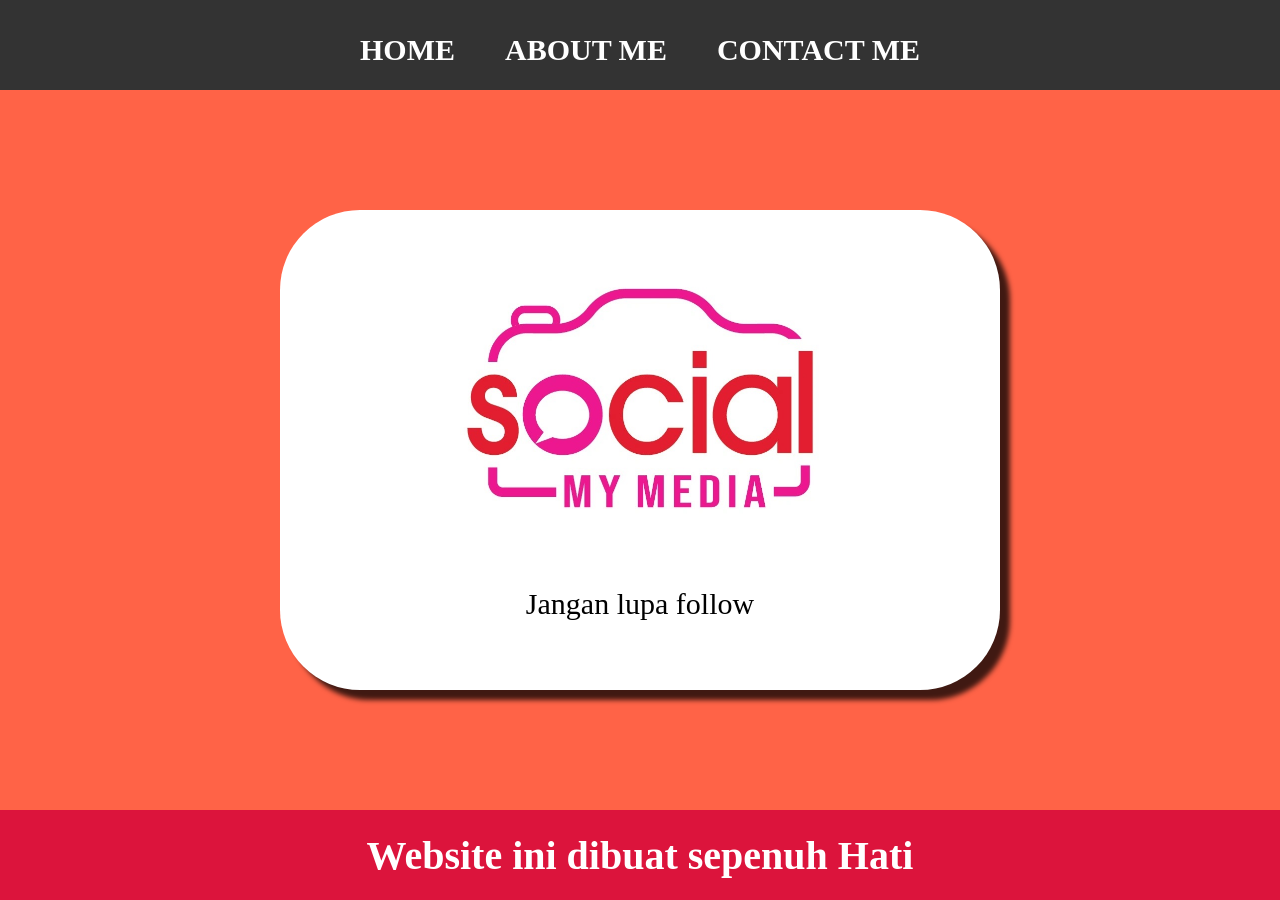
<file: index.html>
<html>
<head>
  <title>Web saya</title>
  <link rel="stylesheet" href="style.css" />
</head>
<body>
<div class="container">
<!-- NAVIGASI BAR -->
<div class="container-navbar">
<ul class="ul-navbar">
<li class="li-navbar">
<a href="#" class="a-navbar">HOME</a>
</li>
<li class="li-navbar">
<a href="about.html" class="a-navbar">ABOUT ME</a>
</li>
<li class="li-navbar">
<a href="contact.html" class="a-navbar">CONTACT ME</a>
</li>
</ul>
</div>
<!-- NAVIGASI BAR SELESAI -->

<!-- CONTENT 1 -->
<div class="container-content">
<a href="https://www.instagram.com/faiz_mstaghfirin?igsh=MWdkemc0bmNlbzM1OQ==" class="a-content">
<img src="socialmedia.jpg" width="30%" height="30%" class="img-content" />
<p>
Jangan lupa follow
</p>
</a>
</div>
<!-- CONTENT 1 END -->

<!-- FOOTER -->
<div class="container-footer">
<h1 class="h1-footer">Website ini dibuat sepenuh Hati</h1>
</div>
<!-- FOOTER END -->
</div>
</body>
</html>
</file>
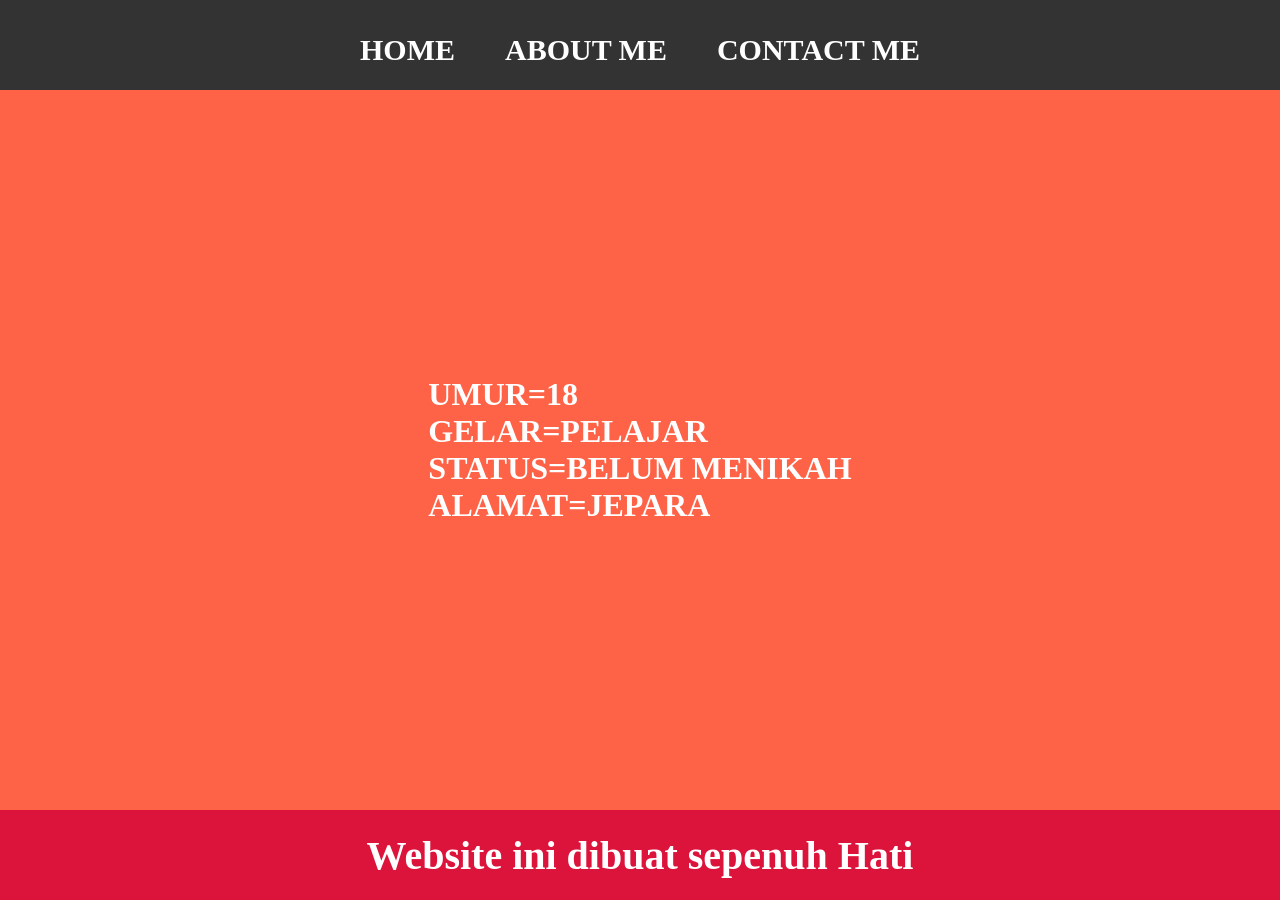
<file: about.html>
<html>
<head>
  <title>ABOUT ME</title>
  <link rel="stylesheet" href="style.css" />
</head>
<body>
<div class="container">
<!-- NAVIGASI BAR -->
<div class="container-navbar">
<ul class="ul-navbar">
<li class="li-navbar">
<a href="index.html" class="a-navbar">HOME</a>
</li>
<li class="li-navbar">
<a href="about.html" class="a-navbar">ABOUT ME</a>
</li>
<li class="li-navbar">
<a href="contact.html" class="a-navbar">CONTACT ME</a>
</li>
</ul>
</div>
<!-- NAVIGASI BAR SELESAI -->

<!-- CONTENT 1 -->
<div class="container-content">
<h1>
UMUR=18
<br>GELAR=PELAJAR<br>STATUS=BELUM MENIKAH<br>ALAMAT=JEPARA
</h1>
</div>
<!-- CONTENT 1 END -->

<!-- FOOTER -->
<div class="container-footer">
<h1 class="h1-footer">Website ini dibuat sepenuh Hati</h1>
</div>
<!-- FOOTER END -->
</div>
</body>
</html>
</file>
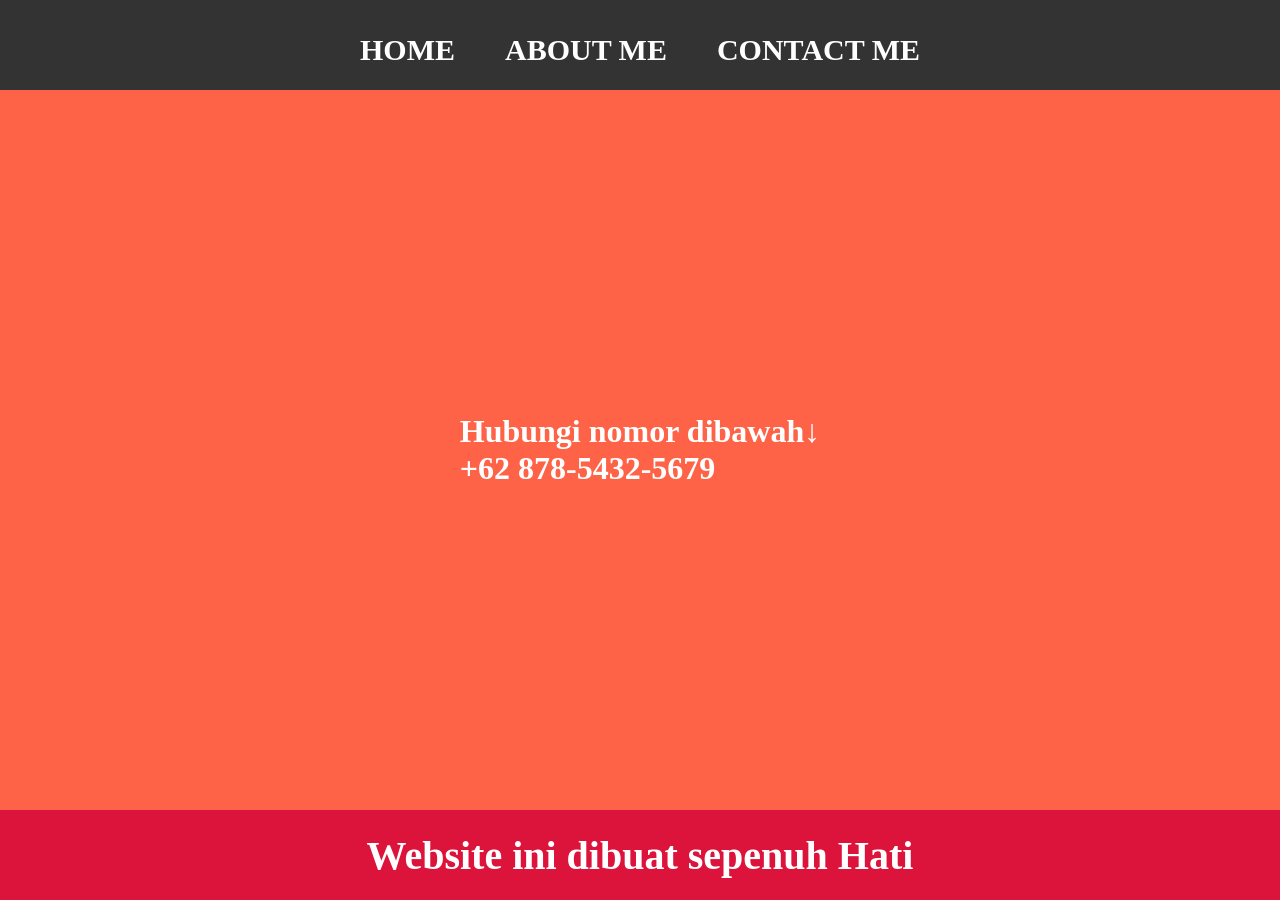
<file: contact.html>
<html>
<head>
  <title>CONTACT</title>
  <link rel="stylesheet" href="style.css" />
</head>
<body>
<div class="container">
<!-- NAVIGASI BAR -->
<div class="container-navbar">
<ul class="ul-navbar">
<li class="li-navbar">
<a href="index.html" class="a-navbar">HOME</a>
</li>
<li class="li-navbar">
<a href="about.html" class="a-navbar">ABOUT ME</a>
</li>
<li class="li-navbar">
<a href="contact.html" class="a-navbar">CONTACT ME</a>
</li>
</ul>
</div>
<!-- NAVIGASI BAR SELESAI -->

<!-- CONTENT 1 -->
<div class="container-content">
<h1>
Hubungi nomor dibawah↓<br>+62 878-5432-5679
</h1>
</div>
<!-- CONTENT 1 END -->

<!-- FOOTER -->
<div class="container-footer">
<h1 class="h1-footer">Website ini dibuat sepenuh Hati</h1>
</div>
<!-- FOOTER END -->
</div>
</body>
</html>
</file>
<file: style.css>
*,
html {
  margin: 0;
  padding: 0;
}

.container {
  
}

.container-navbar {
  background-color: #333;
  width: 100%;
  height: 10vh;
}

.ul-navbar {
  display: flex;
  height: 100px;
  justify-content: center;
  align-items: center;
}

.li-navbar {
  list-style-type: none;
  padding: 20px;
  margin: 5px;
  color: white;
  font-size: 30px;
}

.li-navbar:hover {
  background-color: white;
  transition: .5s ease-in-out;
  transition-delay: .3s;
  border-radius: 10px;
  
}

.a-navbar {
  color: white;
  text-decoration: none;
  font-weight: 800;
}

.container-content {
  background-color: tomato;
  color: white;
  display: flex;
  justify-content: center;
  align-items: center;
  height: 80vh;
}

.a-content {
  background-color: white;
  color: black;
  text-decoration: none;
  font-size: 30px;
  width: 720px;
  height: 480px;
  display: flex;
  flex-direction: column;
  justify-content: space-evenly;
  align-items: center;
  border-radius: 80px;
  box-shadow: 10px 10px 5px 0px rgba(0,0,0,0.75);
-webkit-box-shadow: 10px 10px 5px 0px rgba(0,0,0,0.75);
-moz-box-shadow: 10px 10px 5px 0px rgba(0,0,0,0.75);
}

.img-content {
  width: 50%;
  height: 50%;
}

.container-footer {
  height: 10vh;
  background-color: crimson;
  display: flex;
  justify-content: center;
  align-items: center;
}

.h1-footer {
  font-size: 40px;
  color: white;
}
</file>
